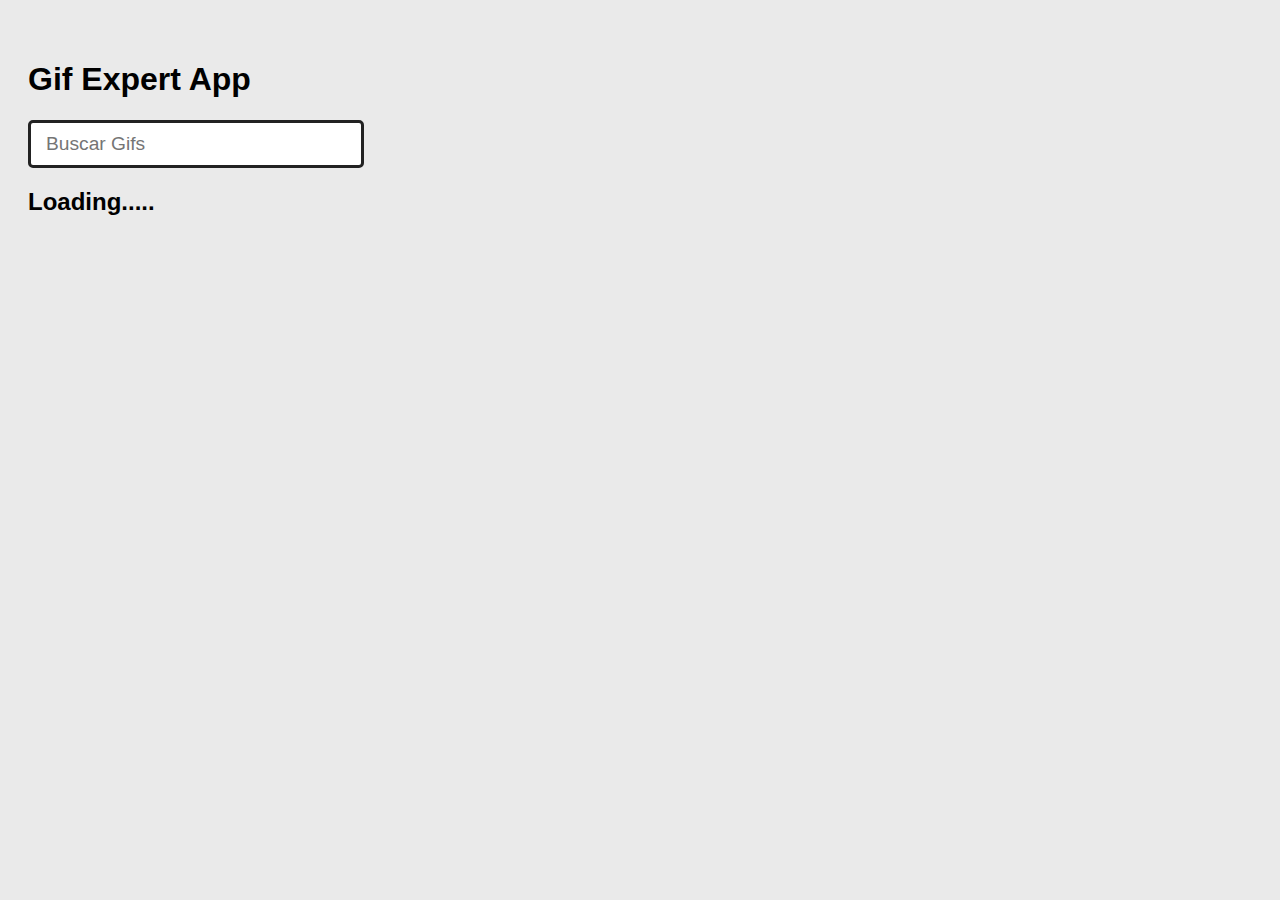
<file: docs/index.html>
<!DOCTYPE html>
<html lang="en">
  <head>
    <meta charset="UTF-8" />
    <meta name="viewport" content="width=device-width, initial-scale=1.0" />
    <link rel="icon" href="./src/images/favicon.ico"/>
    <title>Chepevic Gif App</title>
    <script type="module" crossorigin src="./assets/index.e9ad22c0.js"></script>
    <link rel="stylesheet" href="./assets/index.1bcff473.css">
  </head>
  <body>
    <div id="root"></div>
    
  </body>
</html>
</file>
<file: docs/assets/index.1bcff473.css>
*{font-family:Helvetica,Arial,sans-serif;background-color:#eaeaea}.container{max-width:1400px;width:100%;margin:20px auto;padding:20px}form{width:100%}input{background-color:#fff;border-radius:5px;border:3px solid #222222;color:#000;font-size:1.2rem;outline:none;padding:10px 15px;width:300px}h2{font-size:1.5rem}h3{font-size:1.7rem;margin-bottom:15px}.card-grid{display:grid;grid-template-columns:repeat(auto-fit,minmax(300px,1fr));gap:20px;overflow:hidden}.card{align-content:center;align-items:center;background-color:#fff;border-radius:10px;box-shadow:0 3px 5px #00000008;display:flex;flex-direction:column;justify-content:center;padding:20px}.card p{background-color:#fff;flex:1;font-size:1rem;margin-top:5px;padding:5px 20px 0;text-align:center;line-height:20px}.card img{width:100%;height:100%;object-fit:cover}
</file>
